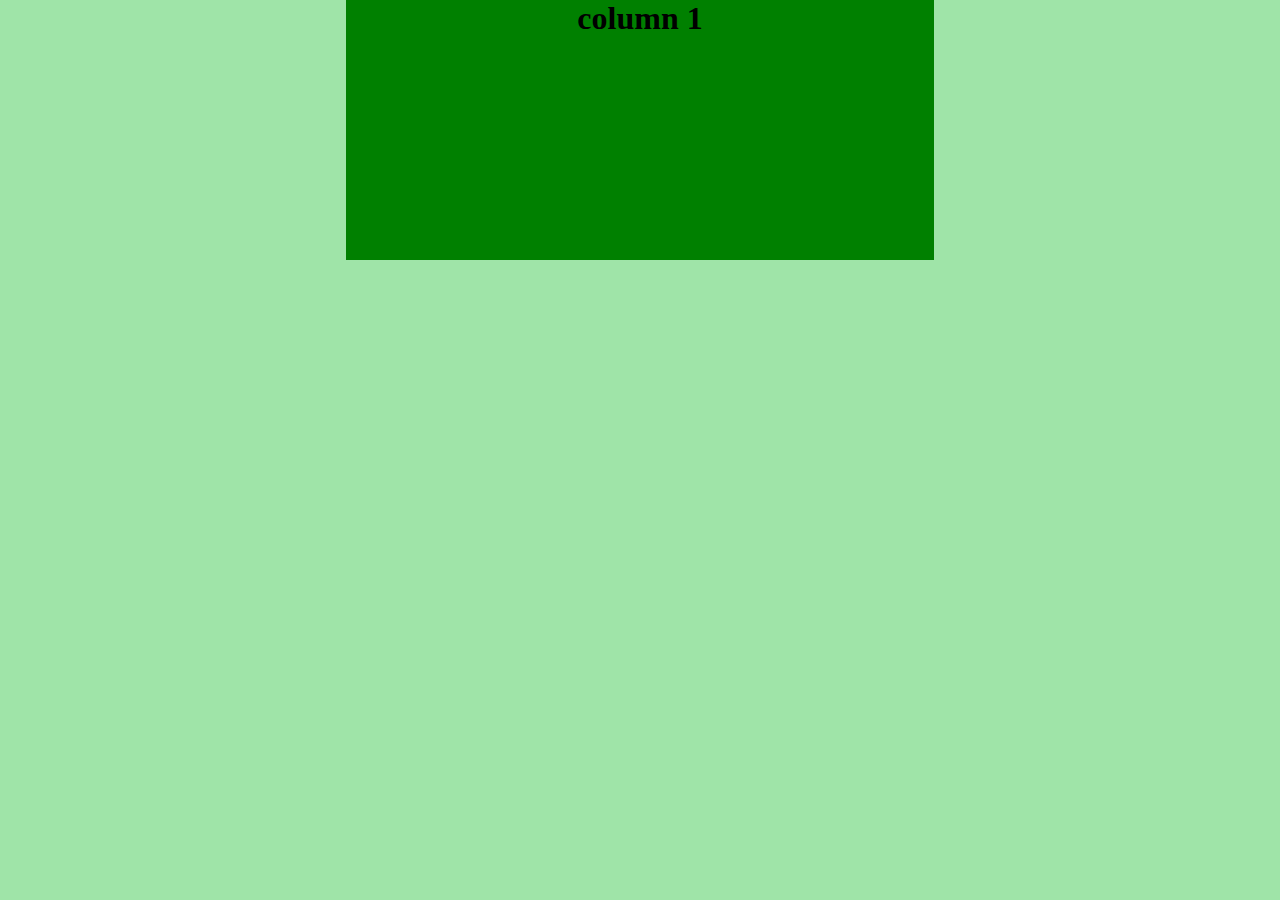
<file: rps/grid/grid.html>
<!DOCTYPE html>
<html lang="en">
<head>
    <meta charset="UTF-8">
    <meta name="viewport" content="width=device-width, initial-scale=1.0">
    <title>Document</title>

    <link rel="stylesheet" href="./grid.css">
    <link rel="stylesheet" href="./style.css">
    <style>
        * {
            box-sizing: border-box;
        }
       
        body {
            margin: 0;
            background-color: rgb(159, 228, 168);
        }
        h1 {
            margin: 0;
        }

        .my-column {
            background-color: green;
            height: 260px;
            text-align: center;
        }
        
    </style>
</head>
<!-- 
    column: .col
    prefix class:
        - c - mobile
        - m - tablet
        - l - pc
 -->
<body>
    
    <div class="grid wide container">
        <dv class="row">
            <div class="col l-6 l-o-3 m-8 m-o-2 c-12">
                <div class="my-column">
                    <h1>column 1</h1>
                </div>
            </div>
        </dv>
    </div>

</body>
</html>
</file>
<file: rps/grid/grid.css>
.grid {
    width: 100%;
    display: block;
    padding: 0;
}

.grid.wide {
    max-width: 1200px;
    margin: 0 auto;
}

.row {
    display: flex;
    flex-wrap: wrap;
    margin-left: -4px;
    margin-right: -4px;
}

.row.no-gutters {
    margin-left: 0;
    margin-right: 0;
}

.col {
    padding-left: 4px;
    padding-right: 4px;
}

.row.no-gutters .col {
    padding-left: 0;
    padding-right: 0;
}

.c-0 {
    display: none;
}

.c-1 {
    flex: 0 0 8.33333%;
    max-width: 8.33333%;
}

.c-2 {
    flex: 0 0 16.66667%;
    max-width: 16.66667%;
}

.c-3 {
    flex: 0 0 25%;
    max-width: 25%;
}

.c-4 {
    flex: 0 0 33.33333%;
    max-width: 33.33333%;
}

.c-5 {
    flex: 0 0 41.66667%;
    max-width: 41.66667%;
}

.c-6 {
    flex: 0 0 50%;
    max-width: 50%;
}

.c-7 {
    flex: 0 0 58.33333%;
    max-width: 58.33333%;
}

.c-8 {
    flex: 0 0 66.66667%;
    max-width: 66.66667%;
}

.c-9 {
    flex: 0 0 75%;
    max-width: 75%;
}

.c-10 {
    flex: 0 0 83.33333%;
    max-width: 83.33333%;
}

.c-11 {
    flex: 0 0 91.66667%;
    max-width: 91.66667%;
}

.c-12 {
    flex: 0 0 100%;
    max-width: 100%;
}

.c-o-1 {
    margin-left: 8.33333%;
}

.c-o-2 {
    margin-left: 16.66667%;
}

.c-o-3 {
    margin-left: 25%;
}

.c-o-4 {
    margin-left: 33.33333%;
}

.c-o-5 {
    margin-left: 41.66667%;
}

.c-o-6 {
    margin-left: 50%;
}

.c-o-7 {
    margin-left: 58.33333%;
}

.c-o-8 {
    margin-left: 66.66667%;
}

.c-o-9 {
    margin-left: 75%;
}

.c-o-10 {
    margin-left: 83.33333%;
}

.c-o-11 {
    margin-left: 91.66667%;
}

/* >= Tablet */
@media (min-width: 740px) {
    .row {
        margin-left: -8px;
        margin-right: -8px;
    }

    .col {
        padding-left: 8px;
        padding-right: 8px;
    }

    .m-0 {
        display: none;
    }

    .m-1,
    .m-2,
    .m-3,
    .m-4,
    .m-5,
    .m-6,
    .m-7,
    .m-8,
    .m-9,
    .m-10,
    .m-11,
    .m-12 {
        display: block;
    }

    .m-1 {
        flex: 0 0 8.33333%;
        max-width: 8.33333%;
    }

    .m-2 {
        flex: 0 0 16.66667%;
        max-width: 16.66667%;
    }

    .m-3 {
        flex: 0 0 25%;
        max-width: 25%;
    }

    .m-4 {
        flex: 0 0 33.33333%;
        max-width: 33.33333%;
    }

    .m-5 {
        flex: 0 0 41.66667%;
        max-width: 41.66667%;
    }

    .m-6 {
        flex: 0 0 50%;
        max-width: 50%;
    }

    .m-7 {
        flex: 0 0 58.33333%;
        max-width: 58.33333%;
    }

    .m-8 {
        flex: 0 0 66.66667%;
        max-width: 66.66667%;
    }

    .m-9 {
        flex: 0 0 75%;
        max-width: 75%;
    }

    .m-10 {
        flex: 0 0 83.33333%;
        max-width: 83.33333%;
    }

    .m-11 {
        flex: 0 0 91.66667%;
        max-width: 91.66667%;
    }

    .m-12 {
        flex: 0 0 100%;
        max-width: 100%;
    }

    .m-o-1 {
        margin-left: 8.33333%;
    }

    .m-o-2 {
        margin-left: 16.66667%;
    }

    .m-o-3 {
        margin-left: 25%;
    }

    .m-o-4 {
        margin-left: 33.33333%;
    }

    .m-o-5 {
        margin-left: 41.66667%;
    }

    .m-o-6 {
        margin-left: 50%;
    }

    .m-o-7 {
        margin-left: 58.33333%;
    }

    .m-o-8 {
        margin-left: 66.66667%;
    }

    .m-o-9 {
        margin-left: 75%;
    }

    .m-o-10 {
        margin-left: 83.33333%;
    }

    .m-o-11 {
        margin-left: 91.66667%;
    }
}

/* PC medium resolution > */
@media (min-width: 1113px) {
    .row {
        margin-left: -12px;
        margin-right: -12px;
    }

    .row.sm-gutter {
        margin-left: -5px;
        margin-right: -5px;
    }

    .col {
        padding-left: 12px;
        padding-right: 12px;
    }

    .row.sm-gutter .col {
        padding-left: 5px;
        padding-right: 5px;
    }

    .l-0 {
        display: none;
    }

    .l-1,
    .l-2,
    .l-2-4,
    .l-3,
    .l-4,
    .l-5,
    .l-6,
    .l-7,
    .l-8,
    .l-9,
    .l-10,
    .l-11,
    .l-12 {
        display: block;
    }

    .l-1 {
        flex: 0 0 8.33333%;
        max-width: 8.33333%;
    }

    .l-2 {
        flex: 0 0 16.66667%;
        max-width: 16.66667%;
    }

    .l-2-4 {
        flex: 0 0 20%;
        max-width: 20%;
    }

    .l-3 {
        flex: 0 0 25%;
        max-width: 25%;
    }

    .l-4 {
        flex: 0 0 33.33333%;
        max-width: 33.33333%;
    }

    .l-5 {
        flex: 0 0 41.66667%;
        max-width: 41.66667%;
    }

    .l-6 {
        flex: 0 0 50%;
        max-width: 50%;
    }

    .l-7 {
        flex: 0 0 58.33333%;
        max-width: 58.33333%;
    }

    .l-8 {
        flex: 0 0 66.66667%;
        max-width: 66.66667%;
    }

    .l-9 {
        flex: 0 0 75%;
        max-width: 75%;
    }

    .l-10 {
        flex: 0 0 83.33333%;
        max-width: 83.33333%;
    }

    .l-11 {
        flex: 0 0 91.66667%;
        max-width: 91.66667%;
    }

    .l-12 {
        flex: 0 0 100%;
        max-width: 100%;
    }

    .l-o-1 {
        margin-left: 8.33333%;
    }

    .l-o-2 {
        margin-left: 16.66667%;
    }

    .l-o-3 {
        margin-left: 25%;
    }

    .l-o-4 {
        margin-left: 33.33333%;
    }

    .l-o-5 {
        margin-left: 41.66667%;
    }

    .l-o-6 {
        margin-left: 50%;
    }

    .l-o-7 {
        margin-left: 58.33333%;
    }

    .l-o-8 {
        margin-left: 66.66667%;
    }

    .l-o-9 {
        margin-left: 75%;
    }

    .l-o-10 {
        margin-left: 83.33333%;
    }

    .l-o-11 {
        margin-left: 91.66667%;
    }
}

/* Tablet - PC low resolution */
@media (min-width: 740px) and (max-width: 1023px) {
    .wide {
        width: 644px;
    }
}

/* > PC low resolution */
@media (min-width: 1024px) and (max-width: 1239px) {
    .wide {
        width: 984px;
    }

    .wide .row {
        margin-left: -12px;
        margin-right: -12px;
    }

    .wide .row.sm-gutter {
        margin-left: -5px;
        margin-right: -5px;
    }

    .wide .col {
        padding-left: 12px;
        padding-right: 12px;
    }

    .wide .row.sm-gutter .col {
        padding-left: 5px;
        padding-right: 5px;
    }

    .wide .l-0 {
        display: none;
    }

    .wide .l-1,
    .wide .l-2,
    .wide .l-2-4,
    .wide .l-3,
    .wide .l-4,
    .wide .l-5,
    .wide .l-6,
    .wide .l-7,
    .wide .l-8,
    .wide .l-9,
    .wide .l-10,
    .wide .l-11,
    .wide .l-12 {
        display: block;
    }

    .wide .l-1 {
        flex: 0 0 8.33333%;
        max-width: 8.33333%;
    }

    .wide .l-2 {
        flex: 0 0 16.66667%;
        max-width: 16.66667%;
    }

    .wide .l-2-4 {
        flex: 0 0 20%;
        max-width: 20%;
    }

    .wide .l-3 {
        flex: 0 0 25%;
        max-width: 25%;
    }

    .wide .l-4 {
        flex: 0 0 33.33333%;
        max-width: 33.33333%;
    }

    .wide .l-5 {
        flex: 0 0 41.66667%;
        max-width: 41.66667%;
    }

    .wide .l-6 {
        flex: 0 0 50%;
        max-width: 50%;
    }

    .wide .l-7 {
        flex: 0 0 58.33333%;
        max-width: 58.33333%;
    }

    .wide .l-8 {
        flex: 0 0 66.66667%;
        max-width: 66.66667%;
    }

    .wide .l-9 {
        flex: 0 0 75%;
        max-width: 75%;
    }

    .wide .l-10 {
        flex: 0 0 83.33333%;
        max-width: 83.33333%;
    }

    .wide .l-11 {
        flex: 0 0 91.66667%;
        max-width: 91.66667%;
    }

    .wide .l-12 {
        flex: 0 0 100%;
        max-width: 100%;
    }

    .wide .l-o-1 {
        margin-left: 8.33333%;
    }

    .wide .l-o-2 {
        margin-left: 16.66667%;
    }

    .wide .l-o-3 {
        margin-left: 25%;
    }

    .wide .l-o-4 {
        margin-left: 33.33333%;
    }

    .wide .l-o-5 {
        margin-left: 41.66667%;
    }

    .wide .l-o-6 {
        margin-left: 50%;
    }

    .wide .l-o-7 {
        margin-left: 58.33333%;
    }

    .wide .l-o-8 {
        margin-left: 66.66667%;
    }

    .wide .l-o-9 {
        margin-left: 75%;
    }

    .wide .l-o-10 {
        margin-left: 83.33333%;
    }

    .wide .l-o-11 {
        margin-left: 91.66667%;
    }
}
</file>
<file: rps/grid/style.css>
* {
    margin: 0;
    padding: 0;
    box-sizing: border-box;
}
</file>
